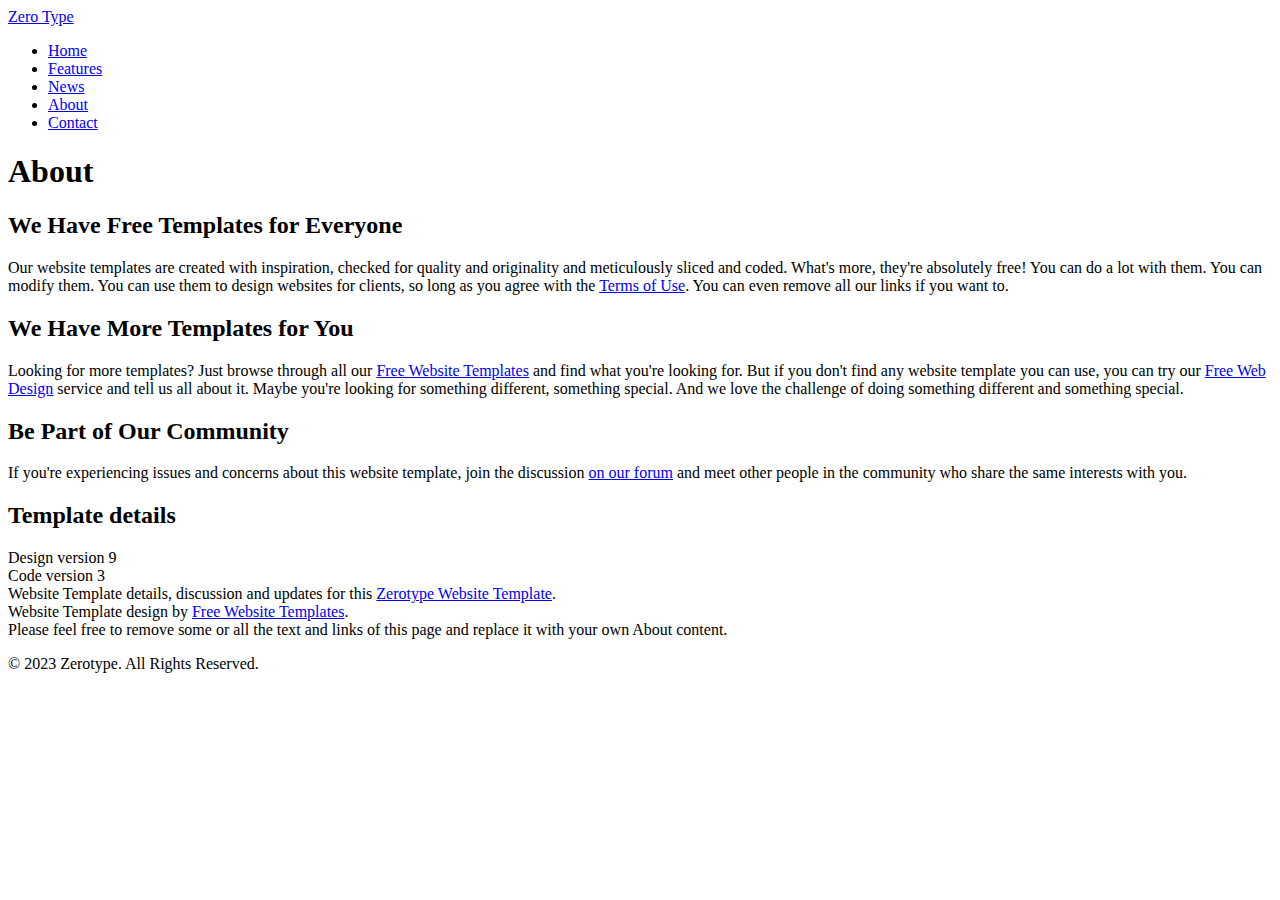
<file: about.html>
<!DOCTYPE HTML>

<html>
<head>
	<meta charset="UTF-8">
	<title>Lucas Monsores</title>
	<link rel="stylesheet" href="css/style.css" type="text/css">
</head>
<body>
	<div id="header">
		<div>
			<div class="logo">
				<a href="index.html">Zero Type</a>
			</div>
			<ul id="navigation">
				<li>
					<a href="index.html">Home</a>
				</li>
				<li>
					<a href="features.html">Features</a>
				</li>
				<li>
					<a href="news.html">News</a>
				</li>
				<li class="active">
					<a href="about.html">About</a>
				</li>
				<li>
					<a href="contact.html">Contact</a>
				</li>
			</ul>
		</div>
	</div>
	<div id="contents">
		<div id="about">
			<h1>About</h1>
			<h2>We Have Free Templates for Everyone</h2>
			<p>
				Our website templates are created with inspiration, checked for quality and originality and meticulously sliced and coded. What's more, they're absolutely free! You can do a lot with them. You can modify them. You can use them to design websites for clients, so long as you agree with the <a href="http://www.freewebsitetemplates.com/about/terms/">Terms of Use</a>. You can even remove all our links if you want to.
			</p>
			<h2>We Have More Templates for You</h2>
			<p>
				Looking for more templates? Just browse through all our <a href="http://www.freewebsitetemplates.com/">Free Website Templates</a> and find what you're looking for. But if you don't find any website template you can use, you can try our <a href="http://www.freewebsitetemplates.com/freewebdesign/">Free Web Design</a> service and tell us all about it. Maybe you're looking for something different, something special. And we love the challenge of doing something different and something special.
			</p>
			<h2>Be Part of Our Community</h2>
			<p>
				If you're experiencing issues and concerns about this website template, join the discussion <a href="http://www.freewebsitetemplates.com/forums/">on our forum</a> and meet other people in the community who share the same interests with you.
			</p>
			<h2>Template details</h2>
			<p>
				Design version 9<br> Code version 3<br> Website Template details, discussion and updates for this <a href="http://www.freewebsitetemplates.com/discuss/zerotype/">Zerotype Website Template</a>.<br> Website Template design by <a href="http://www.freewebsitetemplates.com/">Free Website Templates</a>.<br> Please feel free to remove some or all the text and links of this page and replace it with your own About content.
			</p>
		</div>
	</div>
	<div id="footer">
		<div class="clearfix">
			<div id="connect">
				<a href="http://freewebsitetemplates.com/go/facebook/" target="_blank" class="facebook"></a><a href="http://freewebsitetemplates.com/go/googleplus/" target="_blank" class="googleplus"></a><a href="http://freewebsitetemplates.com/go/twitter/" target="_blank" class="twitter"></a><a href="http://www.freewebsitetemplates.com/misc/contact/" target="_blank" class="tumbler"></a>
			</div>
			<p>
				© 2023 Zerotype. All Rights Reserved.
			</p>
		</div>
	</div>
</body>
</html>
</file>
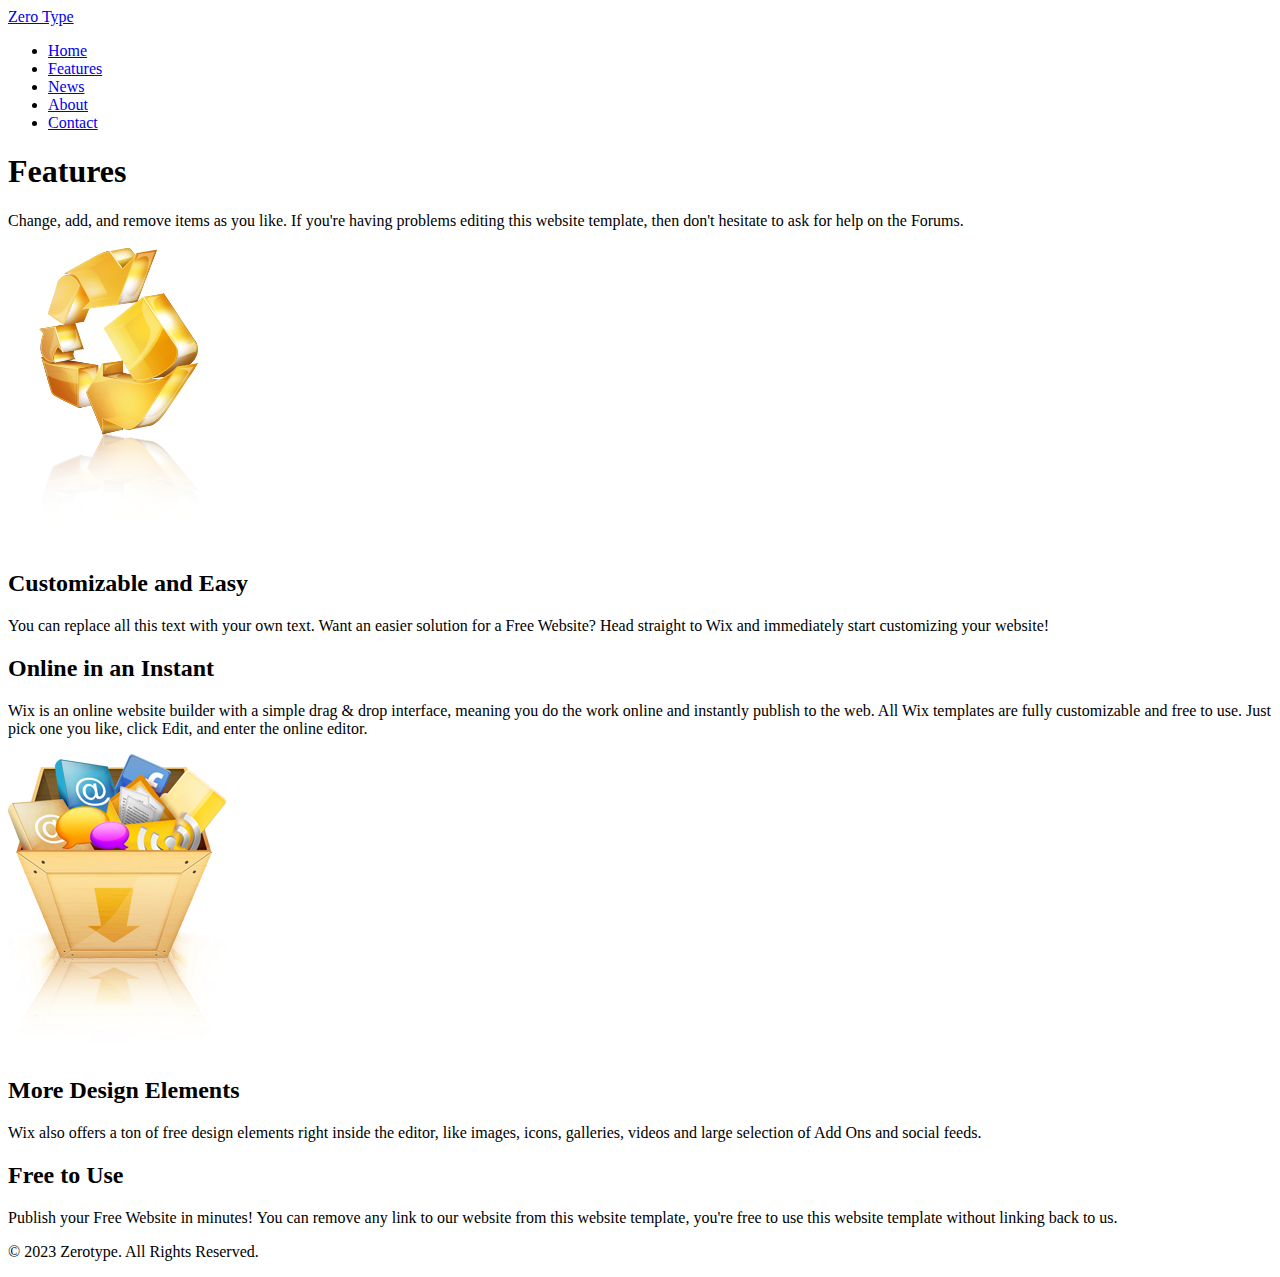
<file: features.html>
<!DOCTYPE HTML>

<html>
<head>
	<meta charset="UTF-8">
	<title>Features - Zerotype Website Template</title>
	<link rel="stylesheet" href="css/style.css" type="text/css">
</head>
<body>
	<div id="header">
		<div>
			<div class="logo">
				<a href="index.html">Zero Type</a>
			</div>
			<ul id="navigation">
				<li>
					<a href="index.html">Home</a>
				</li>
				<li class="active">
					<a href="features.html">Features</a>
				</li>
				<li>
					<a href="news.html">News</a>
				</li>
				<li>
					<a href="about.html">About</a>
				</li>
				<li>
					<a href="contact.html">Contact</a>
				</li>
			</ul>
		</div>
	</div>
	<div id="contents">
		<div class="features">
			<h1>Features</h1>
			<p>
				Change, add, and remove items as you like. If you're having problems editing this website template, then don't hesitate to ask for help on the Forums.
			</p>
			<div>
				<img src="images/recycle.png" alt="Img">
				<h2>Customizable and Easy</h2>
				<p>
					You can replace all this text with your own text. Want an easier solution for a Free Website? Head straight to Wix and immediately start customizing your website!
				</p>
				<h2>Online in an Instant</h2>
				<p>
					Wix is an online website builder with a simple drag & drop interface, meaning you do the work online and instantly publish to the web. All Wix templates are fully customizable and free to use. Just pick one you like, click Edit, and enter the online editor.
				</p>
			</div>
			<div>
				<img src="images/box-of-icons.png" alt="Img">
				<h2>More Design Elements</h2>
				<p>
					Wix also offers a ton of free design elements right inside the editor, like images, icons, galleries, videos and large selection of Add Ons and social feeds.
				</p>
				<h2>Free to Use</h2>
				<p>
					Publish your Free Website in minutes! You can remove any link to our website from this website template, you're free to use this website template without linking back to us.
				</p>
			</div>
		</div>
	</div>
	<div id="footer">
		<div class="clearfix">
			<div id="connect">
				<a href="http://freewebsitetemplates.com/go/facebook/" target="_blank" class="facebook"></a><a href="http://freewebsitetemplates.com/go/googleplus/" target="_blank" class="googleplus"></a><a href="http://freewebsitetemplates.com/go/twitter/" target="_blank" class="twitter"></a><a href="http://www.freewebsitetemplates.com/misc/contact/" target="_blank" class="tumbler"></a>
			</div>
			<p>
				© 2023 Zerotype. All Rights Reserved.
			</p>
		</div>
	</div>
</body>
</html>
</file>
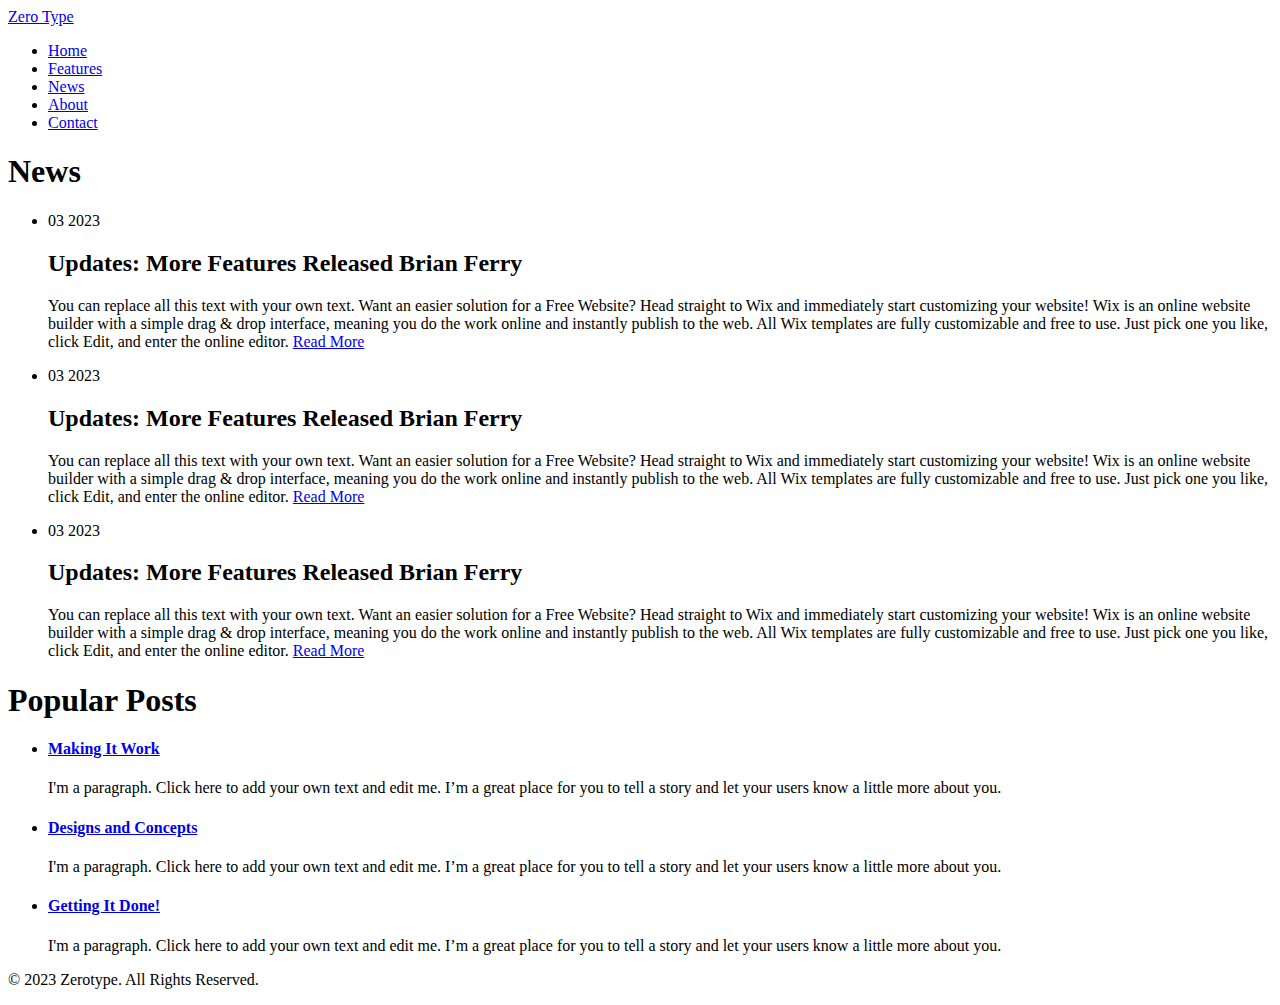
<file: news.html>
<!DOCTYPE HTML>

<html>
<head>
	<meta charset="UTF-8">
	<title>News - Zerotype Website Template</title>
	<link rel="stylesheet" href="css/style.css" type="text/css">
</head>
<body>
	<div id="header">
		<div>
			<div class="logo">
				<a href="index.html">Zero Type</a>
			</div>
			<ul id="navigation">
				<li>
					<a href="index.html">Home</a>
				</li>
				<li>
					<a href="features.html">Features</a>
				</li>
				<li class="active">
					<a href="news.html">News</a>
				</li>
				<li>
					<a href="about.html">About</a>
				</li>
				<li>
					<a href="contact.html">Contact</a>
				</li>
			</ul>
		</div>
	</div>
	<div id="contents">
		<div class="main">
			<h1>News</h1>
			<ul class="news">
				<li>
					<div class="date">
						<p>
							<span>03</span>
							2023
						</p>
					</div>
					<h2>Updates: More Features Released <span>Brian Ferry</span></h2>
					<p>
						You can replace all this text with your own text. Want an easier solution for a Free Website? Head straight to Wix and immediately start customizing your website! Wix is an online website builder with a simple drag &amp; drop interface, meaning you do the work online and instantly publish to the web. All Wix templates are fully customizable and free to use. Just pick one you like, click Edit, and enter the online editor. <span><a href="post.html" class="more">Read More</a></span>
					</p>
				</li>
				<li>
					<div class="date">
						<p>
							<span>03</span>
							2023
						</p>
					</div>
					<h2>Updates: More Features Released <span>Brian Ferry</span></h2>
					<p>
						You can replace all this text with your own text. Want an easier solution for a Free Website? Head straight to Wix and immediately start customizing your website! Wix is an online website builder with a simple drag &amp; drop interface, meaning you do the work online and instantly publish to the web. All Wix templates are fully customizable and free to use. Just pick one you like, click Edit, and enter the online editor. <span><a href="post.html" class="more">Read More</a></span>
					</p>
				</li>
				<li>
					<div class="date">
						<p>
							<span>03</span>
							2023
						</p>
					</div>
					<h2>Updates: More Features Released <span>Brian Ferry</span></h2>
					<p>
						You can replace all this text with your own text. Want an easier solution for a Free Website? Head straight to Wix and immediately start customizing your website! Wix is an online website builder with a simple drag &amp; drop interface, meaning you do the work online and instantly publish to the web. All Wix templates are fully customizable and free to use. Just pick one you like, click Edit, and enter the online editor. <span><a href="post.html" class="more">Read More</a></span>
					</p>
				</li>
			</ul>
		</div>
		<div class="sidebar">
			<h1>Popular Posts</h1>
			<ul class="posts">
				<li>
					<h4 class="title"><a href="post.html">Making It Work</a></h4>
					<p>
						I'm a paragraph. Click here to add your own text and edit me. I’m a great place for you to tell a story and let your users know a little more about you.
					</p>
				</li>
				<li>
					<h4 class="title"><a href="post.html">Designs and Concepts</a></h4>
					<p>
						I'm a paragraph. Click here to add your own text and edit me. I’m a great place for you to tell a story and let your users know a little more about you.
					</p>
				</li>
				<li>
					<h4 class="title"><a href="post.html">Getting It Done!</a></h4>
					<p>
						I'm a paragraph. Click here to add your own text and edit me. I’m a great place for you to tell a story and let your users know a little more about you.
					</p>
				</li>
			</ul>
		</div>
	</div>
	<div id="footer">
		<div class="clearfix">
			<div id="connect">
				<a href="http://freewebsitetemplates.com/go/facebook/" target="_blank" class="facebook"></a><a href="http://freewebsitetemplates.com/go/googleplus/" target="_blank" class="googleplus"></a><a href="http://freewebsitetemplates.com/go/twitter/" target="_blank" class="twitter"></a><a href="http://www.freewebsitetemplates.com/misc/contact/" target="_blank" class="tumbler"></a>
			</div>
			<p>
				© 2023 Zerotype. All Rights Reserved.
			</p>
		</div>
	</div>
</body>
</html>
</file>
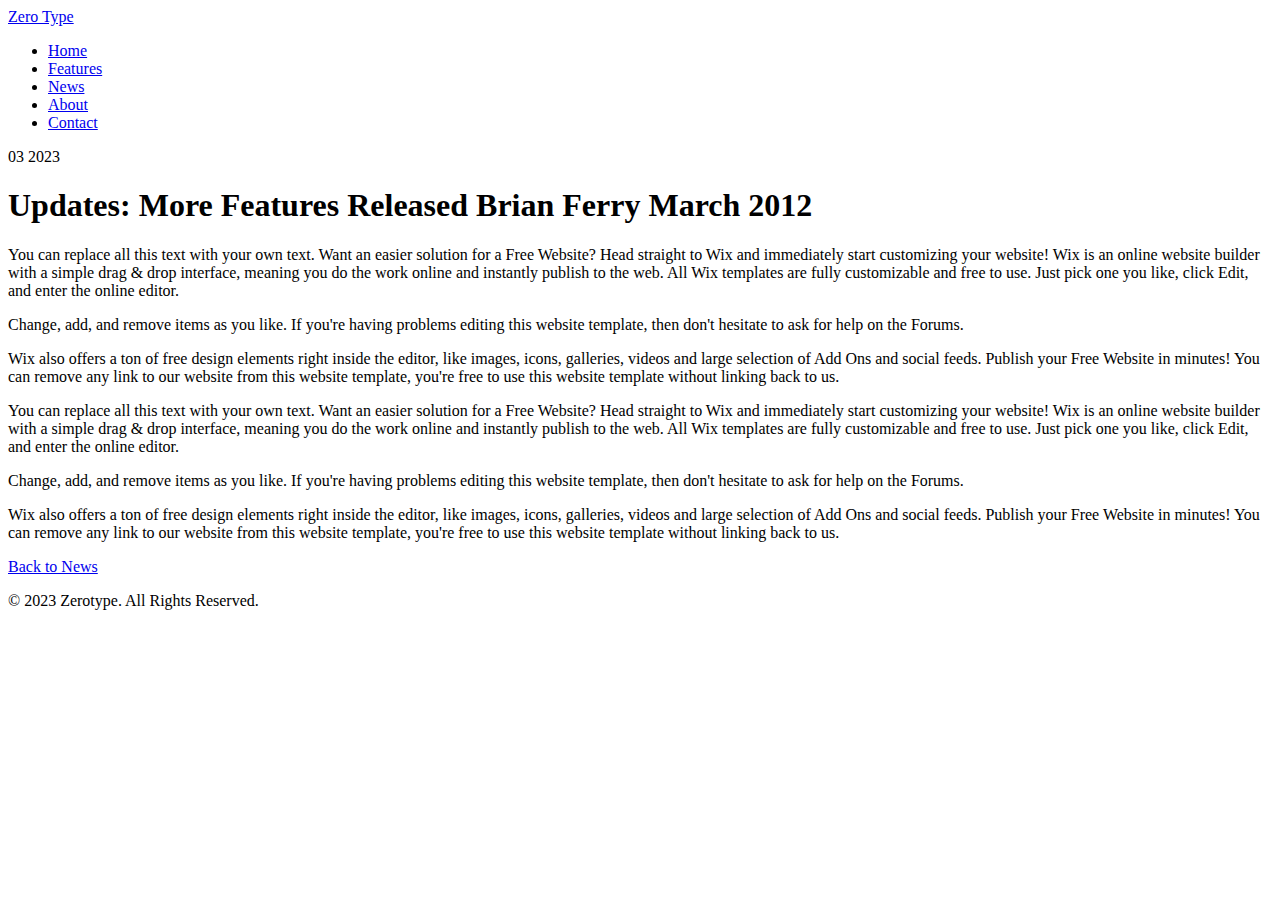
<file: post.html>
<!DOCTYPE HTML>

<html>
<head>
	<meta charset="UTF-8">
	<title>News title - Zerotype Website Template</title>
	<link rel="stylesheet" href="css/style.css" type="text/css">
</head>
<body>
	<div id="header">
		<div>
			<div class="logo">
				<a href="index.html">Zero Type</a>
			</div>
			<ul id="navigation">
				<li>
					<a href="index.html">Home</a>
				</li>
				<li>
					<a href="features.html">Features</a>
				</li>
				<li class="active">
					<a href="news.html">News</a>
				</li>
				<li>
					<a href="about.html">About</a>
				</li>
				<li>
					<a href="contact.html">Contact</a>
				</li>
			</ul>
		</div>
	</div>
	<div id="contents">
		<div class="post">
			<div class="date">
				<p>
					<span>03</span>
					2023
				</p>
			</div>
			<h1>Updates: More Features Released <span class="author">Brian Ferry March 2012</span></h1>
			<p>
				You can replace all this text with your own text. Want an easier solution for a Free Website? Head straight to Wix and immediately start customizing your website! Wix is an online website builder with a simple drag & drop interface, meaning you do the work online and instantly publish to the web. All Wix templates are fully customizable and free to use. Just pick one you like, click Edit, and enter the online editor.
			</p>
			<p>
				Change, add, and remove items as you like. If you're having problems editing this website template, then don't hesitate to ask for help on the Forums.
			</p>
			<p>
				Wix also offers a ton of free design elements right inside the editor, like images, icons, galleries, videos and large selection of Add Ons and social feeds. Publish your Free Website in minutes! You can remove any link to our website from this website template, you're free to use this website template without linking back to us.
			</p>
			<p>
				You can replace all this text with your own text. Want an easier solution for a Free Website? Head straight to Wix and immediately start customizing your website! Wix is an online website builder with a simple drag & drop interface, meaning you do the work online and instantly publish to the web. All Wix templates are fully customizable and free to use. Just pick one you like, click Edit, and enter the online editor.
			</p>
			<p>
				Change, add, and remove items as you like. If you're having problems editing this website template, then don't hesitate to ask for help on the Forums.
			</p>
			<p>
				Wix also offers a ton of free design elements right inside the editor, like images, icons, galleries, videos and large selection of Add Ons and social feeds. Publish your Free Website in minutes! You can remove any link to our website from this website template, you're free to use this website template without linking back to us.
			</p>
			<span><a href="post.html" class="more">Back to News</a></span>
		</div>
	</div>
	<div id="footer">
		<div class="clearfix">
			<div id="connect">
				<a href="http://freewebsitetemplates.com/go/facebook/" target="_blank" class="facebook"></a><a href="http://freewebsitetemplates.com/go/googleplus/" target="_blank" class="googleplus"></a><a href="http://freewebsitetemplates.com/go/twitter/" target="_blank" class="twitter"></a><a href="http://www.freewebsitetemplates.com/misc/contact/" target="_blank" class="tumbler"></a>
			</div>
			<p>
				© 2023 Zerotype. All Rights Reserved.
			</p>
		</div>
	</div>
</body>
</html>
</file>
<file: css/style.css>
.img {
	
	width: 12em

}

.img {text-align: center;}
</file>
